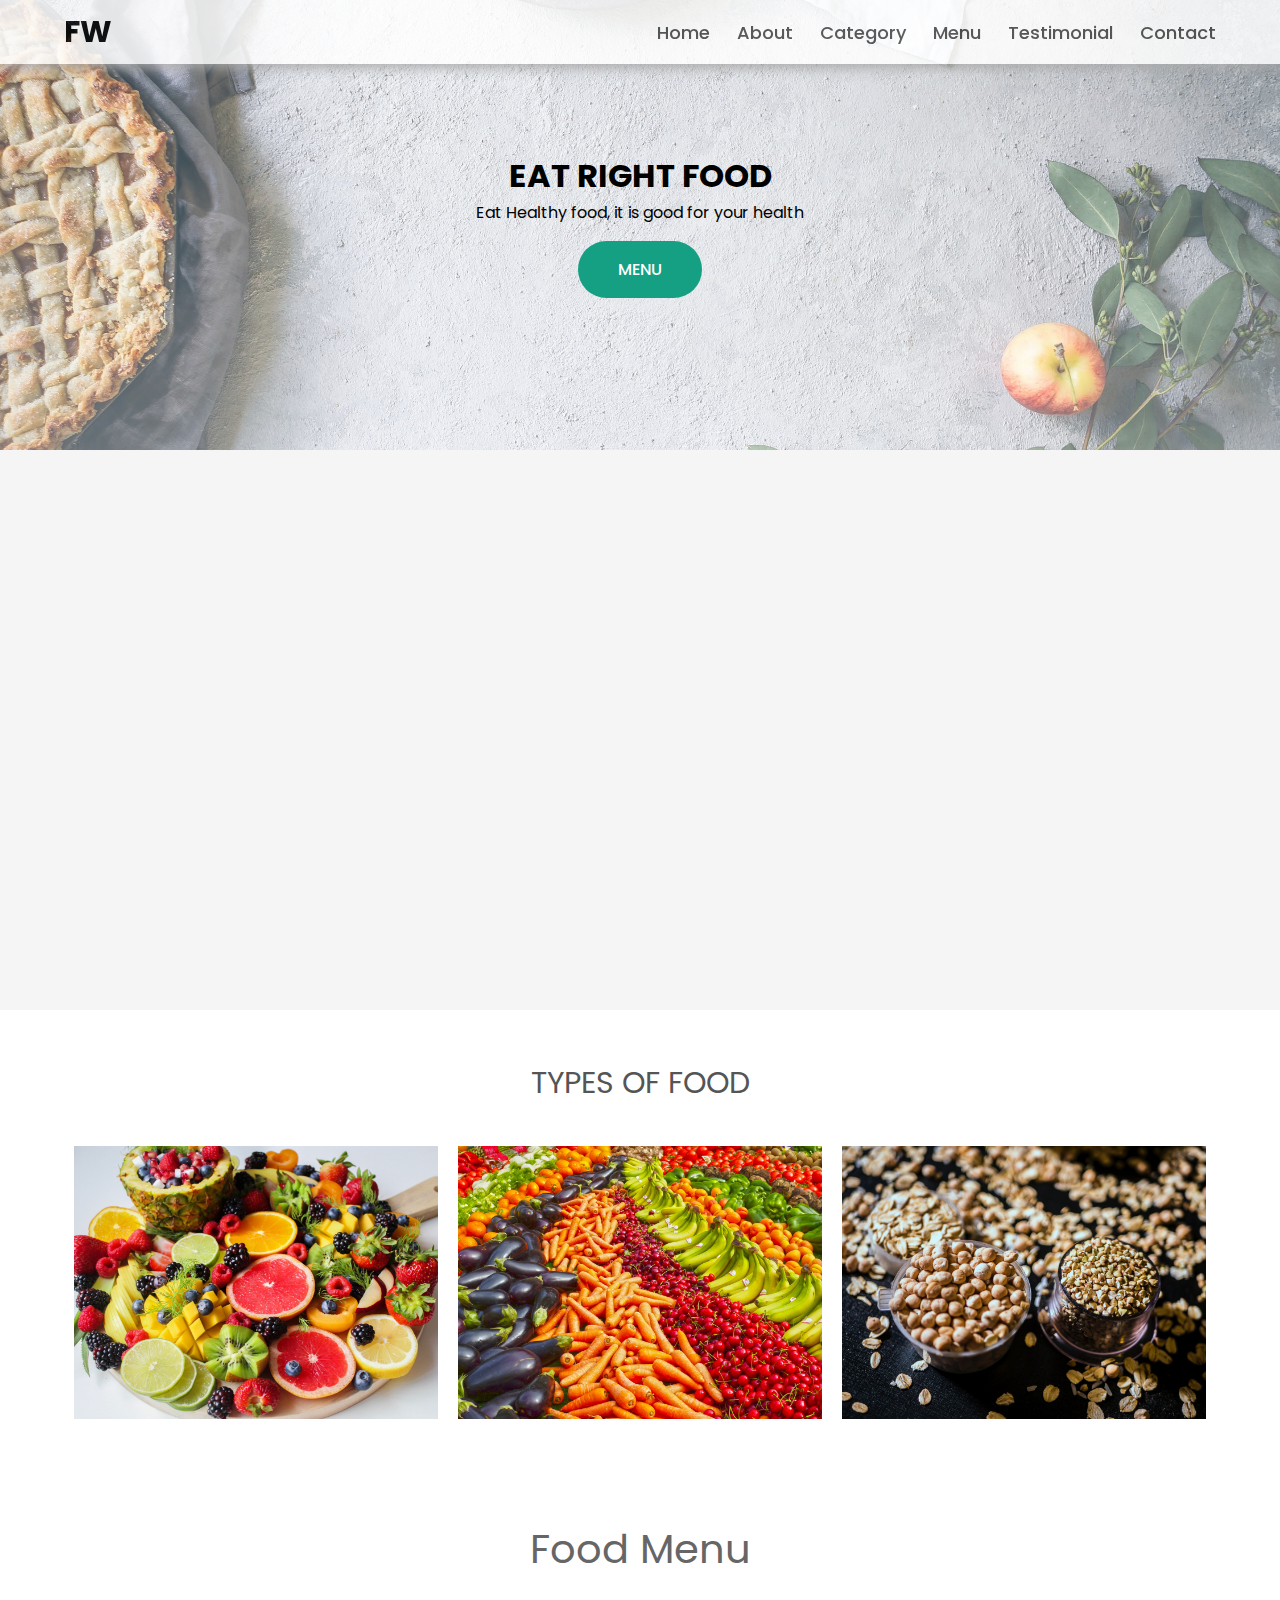
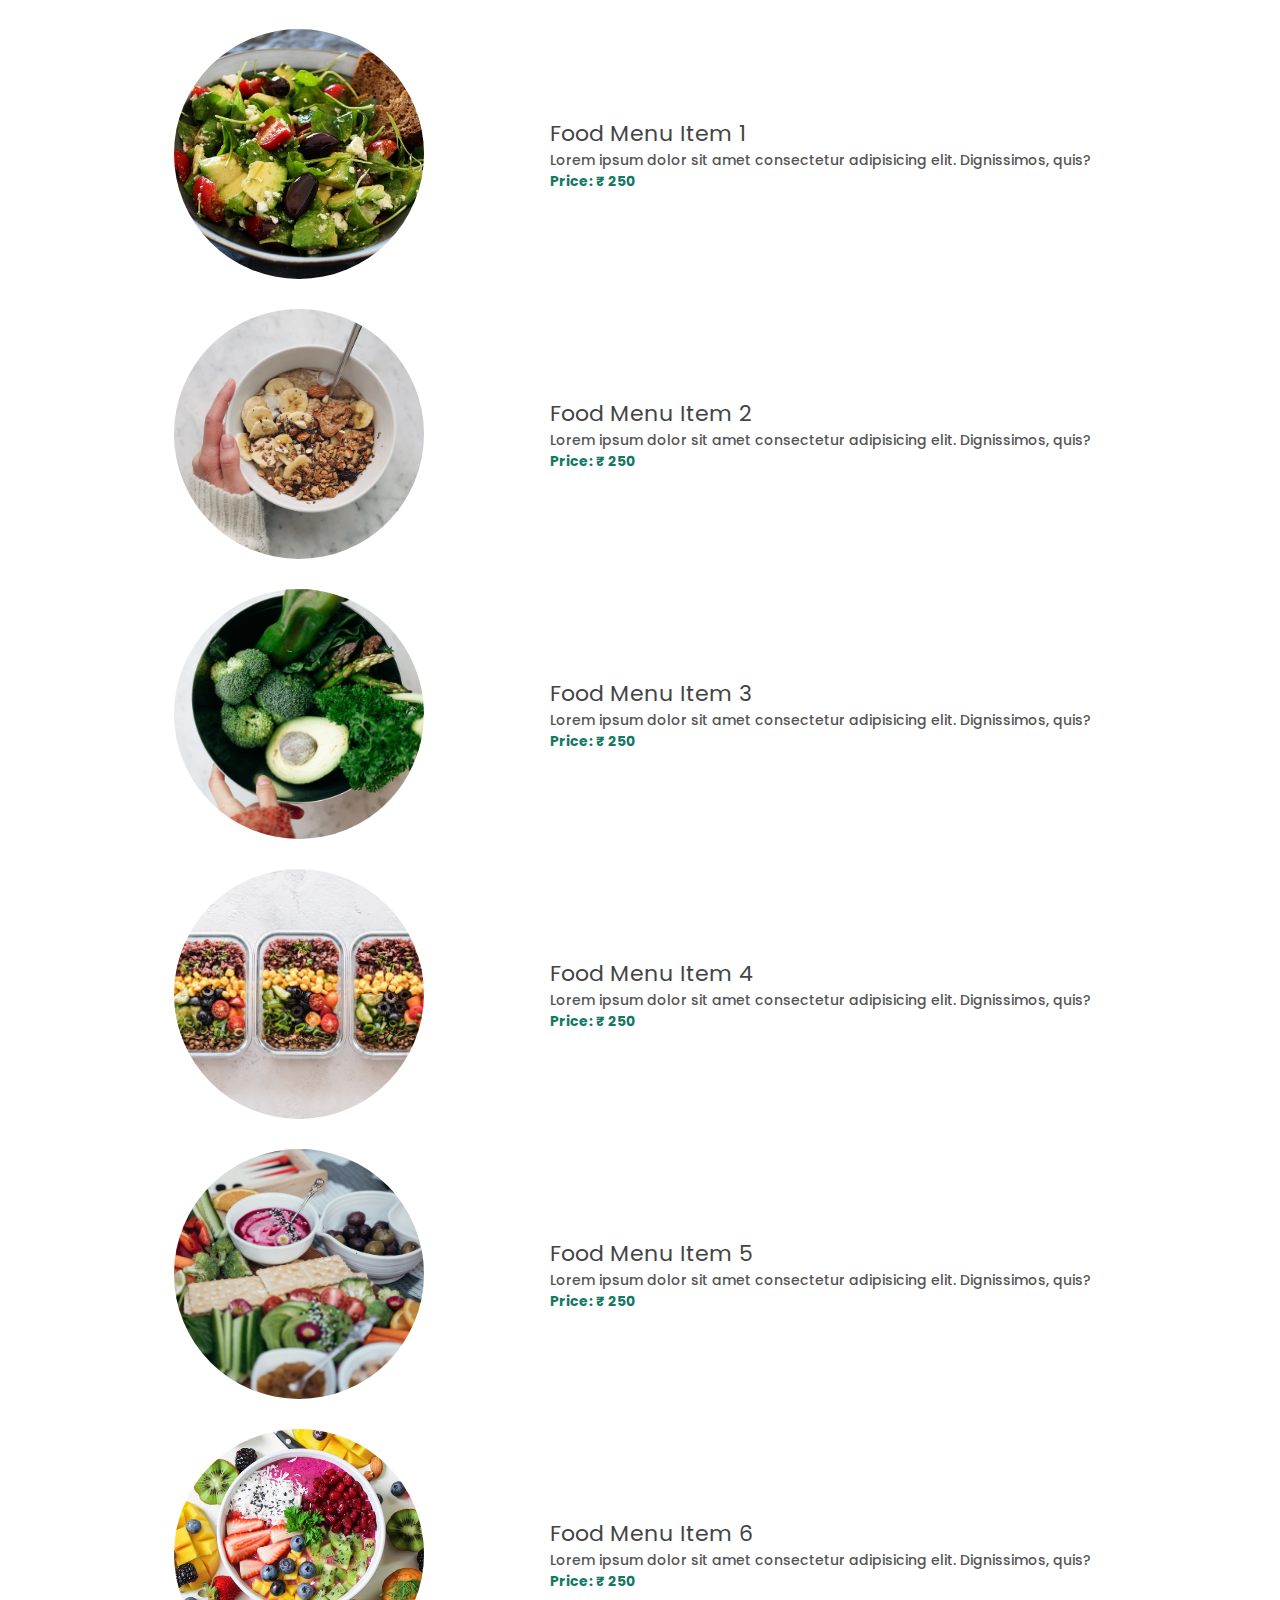
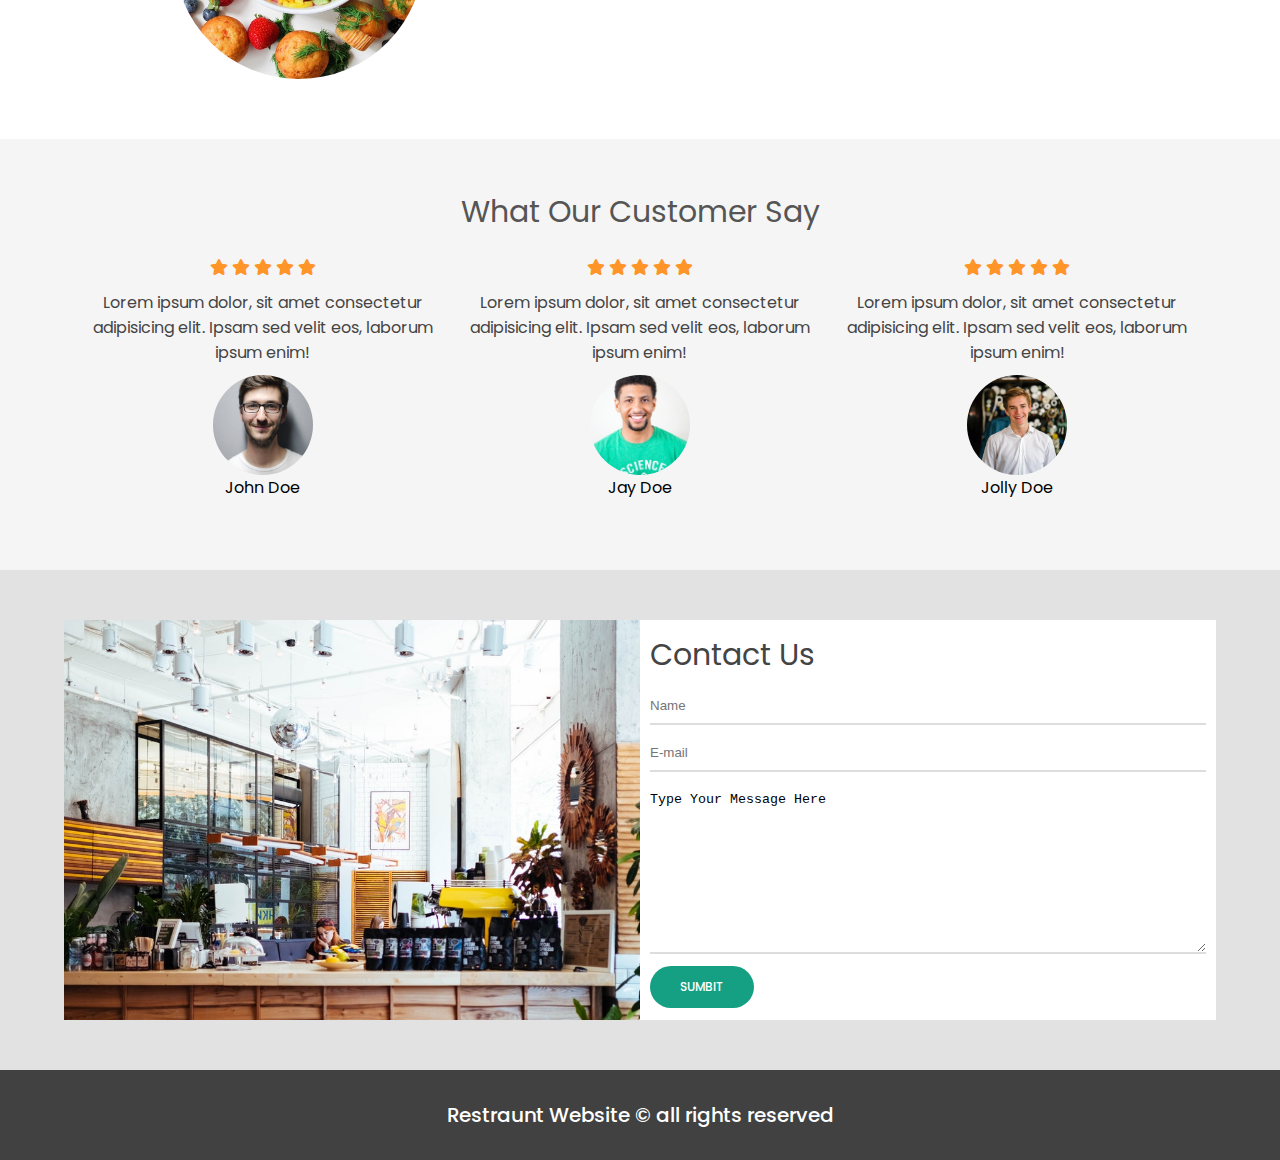
<file: Food Website/index.html>
<!DOCTYPE html>
<html lang="en">
  <head>
    <meta charset="UTF-8" />
    <meta http-equiv="X-UA-Compatible" content="IE=edge" />
    <meta name="viewport" content="width=device-width, initial-scale=1.0" />
    <link rel="stylesheet" href="style.css" />
    <link
      rel="stylesheet"
      href="https://cdnjs.cloudflare.com/ajax/libs/font-awesome/5.15.4/css/all.min.css"
      integrity="sha512-1ycn6IcaQQ40/MKBW2W4Rhis/DbILU74C1vSrLJxCq57o941Ym01SwNsOMqvEBFlcgUa6xLiPY/NS5R+E6ztJQ=="
      crossorigin="anonymous"
      referrerpolicy="no-referrer"
    />
    <title>Restraunt</title>
  </head>
  <body>
    <nav class="navbar">
      <div class="navbar-container container">
        <input type="checkbox" />
        <div class="hamburger-lines">
          <span class="line line1"></span>
          <span class="line line2"></span>
          <span class="line line3"></span>
        </div>
        <ul class="menu-items">
          <li><a href="#showcase">Home</a></li>
          <li><a href="#about">About</a></li>
          <li><a href="#food">Category</a></li>
          <li><a href="#food-menu">Menu</a></li>
          <li><a href="#testimonials">Testimonial</a></li>
          <li><a href="#contact">Contact</a></li>
        </ul>
        <h1 class="logo">FW</h1>
      </div>
    </nav>

    <section class="showcase-area" id="showcase">
      <div class="showcase-container">
        <h1 class="main-title">Eat Right Food</h1>
        <p>Eat Healthy food, it is good for your health</p>
        <a href="#food-menu" class="btn btn-primary">Menu</a>
      </div>
    </section>

    <section id="about">
      <div class="about-wrapper container">
        <div class="about-text">
          <p class="small">About Us</p>
          <h2>We've been making healhy food for last 10 years</h2>
          <p>
            Lorem ipsum dolor sit amet, consectetur adipisicing elit. Ipsum
            pariatur assumenda dolores voluptatem id necessitatibus laudantium
            dolorum doloremque qui molestiae ullam quaerat quam similique
            incidunt repudiandae architecto eligendi nisi deserunt fuga, eos
            iste doloribus. Quas adipisci ipsa nobis suscipit illo?
          </p>
        </div>
        <div class="about-img">
          <img src="img/about-photo.jpg" alt="About Us" />
        </div>
      </div>
    </section>

    <section id="food">
      <h2>Types of Food</h2>
      <div class="food-container container">
        <div class="food-type fruit">
          <div class="img-container">
            <img src="img/food1.jpg" alt="" />
            <div class="img-content">
              <h3>Fruit</h3>
              <a
                href="https://en.wikipedia.org/wiki/Fruit"
                class="btn btn-primary"
                target="_blank"
                >Learn More</a
              >
            </div>
          </div>
        </div>
        <div class="food-type vegetable">
          <div class="img-container">
            <img src="img/food2.jpg" alt="" />
            <div class="img-content">
              <h3>Vegetable</h3>
              <a
                href="https://en.wikipedia.org/wiki/Vegetable"
                class="btn btn-primary"
                target="_blank"
                >Learn More</a
              >
            </div>
          </div>
        </div>
        <div class="food-type grain">
          <div class="img-container">
            <img src="img/food3.jpg" alt="" />
            <div class="img-content">
              <h3>Grain</h3>
              <a
                href="https://en.wikipedia.org/wiki/Grain"
                class="btn btn-primary"
                target="_blank"
                >Learn More</a
              >
            </div>
          </div>
        </div>
      </div>
    </section>

    <section id="food-menu">
      <h2 class="food-menu-heading">Food Menu</h2>
      <div class="food-menu-container container">
        <div class="food-menu-item">
          <div class="food-image">
            <img src="img/food-menu1.jpg" alt="" />
          </div>
          <div class="food-description">
            <h2 class="food-title">Food Menu Item 1</h2>
            <p>
              Lorem ipsum dolor sit amet consectetur adipisicing elit.
              Dignissimos, quis?
            </p>
            <p class="food-price">Price: &#8377; 250</p>
          </div>
        </div>
        <div class="food-menu-item">
          <div class="food-image">
            <img src="img/food-menu2.jpg" alt="" />
          </div>
          <div class="food-description">
            <h2 class="food-title">Food Menu Item 2</h2>
            <p>
              Lorem ipsum dolor sit amet consectetur adipisicing elit.
              Dignissimos, quis?
            </p>
            <p class="food-price">Price: &#8377; 250</p>
          </div>
        </div>
        <div class="food-menu-item">
          <div class="food-image">
            <img src="img/food-menu3.jpg" alt="" />
          </div>
          <div class="food-description">
            <h2 class="food-title">Food Menu Item 3</h2>
            <p>
              Lorem ipsum dolor sit amet consectetur adipisicing elit.
              Dignissimos, quis?
            </p>
            <p class="food-price">Price: &#8377; 250</p>
          </div>
        </div>
        <div class="food-menu-item">
          <div class="food-image">
            <img src="img/food-menu4.jpg" alt="" />
          </div>
          <div class="food-description">
            <h2 class="food-title">Food Menu Item 4</h2>
            <p>
              Lorem ipsum dolor sit amet consectetur adipisicing elit.
              Dignissimos, quis?
            </p>
            <p class="food-price">Price: &#8377; 250</p>
          </div>
        </div>
        <div class="food-menu-item">
          <div class="food-image">
            <img src="img/food-menu5.jpg" alt="" />
          </div>
          <div class="food-description">
            <h2 class="food-title">Food Menu Item 5</h2>
            <p>
              Lorem ipsum dolor sit amet consectetur adipisicing elit.
              Dignissimos, quis?
            </p>
            <p class="food-price">Price: &#8377; 250</p>
          </div>
        </div>
        <div class="food-menu-item">
          <div class="food-image">
            <img src="img/food-menu6.jpg" alt="" />
          </div>
          <div class="food-description">
            <h2 class="food-title">Food Menu Item 6</h2>
            <p>
              Lorem ipsum dolor sit amet consectetur adipisicing elit.
              Dignissimos, quis?
            </p>
            <p class="food-price">Price: &#8377; 250</p>
          </div>
        </div>
      </div>
    </section>

    <section id="testimonials">
      <h2 class="testimonial-title">What Our Customer Say</h2>
      <div class="testimonial-container container">
        <div class="testimonial-box">
          <div class="star-rating">
            <span class="fa fa-star checked"></span>
            <span class="fa fa-star checked"></span>
            <span class="fa fa-star checked"></span>
            <span class="fa fa-star checked"></span>
            <span class="fa fa-star checked"></span>
          </div>
          <p class="testimonial-text">
            Lorem ipsum dolor, sit amet consectetur adipisicing elit. Ipsam sed
            velit eos, laborum ipsum enim!
          </p>
          <div class="customer-detail">
            <div class="customer-photo">
              <img src="img/male-photo1.jpg" alt="" />
            </div>
            <p class="customer-name">John Doe</p>
          </div>
        </div>
        <div class="testimonial-box">
          <div class="star-rating">
            <span class="fa fa-star checked"></span>
            <span class="fa fa-star checked"></span>
            <span class="fa fa-star checked"></span>
            <span class="fa fa-star checked"></span>
            <span class="fa fa-star checked"></span>
          </div>
          <p class="testimonial-text">
            Lorem ipsum dolor, sit amet consectetur adipisicing elit. Ipsam sed
            velit eos, laborum ipsum enim!
          </p>
          <div class="customer-detail">
            <div class="customer-photo">
              <img src="img/male-photo2.jpg" alt="" />
            </div>
            <p class="customer-name">Jay Doe</p>
          </div>
        </div>
        <div class="testimonial-box">
          <div class="star-rating">
            <span class="fa fa-star checked"></span>
            <span class="fa fa-star checked"></span>
            <span class="fa fa-star checked"></span>
            <span class="fa fa-star checked"></span>
            <span class="fa fa-star checked"></span>
          </div>
          <p class="testimonial-text">
            Lorem ipsum dolor, sit amet consectetur adipisicing elit. Ipsam sed
            velit eos, laborum ipsum enim!
          </p>
          <div class="customer-detail">
            <div class="customer-photo">
              <img src="img/male-photo3.jpg" alt="" />
            </div>
            <p class="customer-name">Jolly Doe</p>
          </div>
        </div>
      </div>
    </section>

    <section id="contact">
      <div class="contact-container container">
        <div class="contact-image">
          <img src="img/restraunt-image.jpg" alt="" />
        </div>
        <div class="form-container">
          <h2>Contact Us</h2>
          <input type="text" placeholder="Name" />
          <input type="email" placeholder="E-mail" />
          <textarea cols="30" rows="10" placeholder="Type">
Type Your Message Here</textarea
          >
          <a href="#" class="btn btn-primary">Sumbit</a>
        </div>
      </div>
    </section>

    <footer id="footer">
      <h2>Restraunt Website &copy; all rights reserved</h2>
    </footer>
    <script src="https://ajax.googleapis.com/ajax/libs/jquery/3.3.1/jquery.min.js"></script>
    <script>
      $(document).ready(function () {
        $("a").on("click", function (event) {
          if (this.hash !== "") {
            event.preventDefault();
            var hash = this.hash;
            $("html, body").animate(
              {
                scrollTop: $(hash).offset().top,
              },
              800,
              function () {
                window.location.hash = hash;
              }
            );
          }
        });
      });
    </script>
  </body>
</html>
</file>
<file: Food Website/style.css>
@import url('https://fonts.googleapis.com/css2?family=Poppins:wght@200;300;400;500;600;700&display=swap');

*,
*::after,
*::before{
    box-sizing: border-box;
    padding: 0;
    margin: 0;
}

html{
    font-size: 62.5%;
}

body{
    font-family: 'Poppins', sans-serif;
}

/* utility classes */
.container{
    max-width: 1200px;
    width: 90%;
    margin: auto;
}


.btn{
    display: inline-block;
    padding: 1em 2.5em;
    text-decoration: none;
    border-radius: 50px;
    cursor: pointer;
    outline: none;
    margin-top: 1em;
    text-transform: uppercase;
    font-weight: 500;
}

.btn-primary{
    color: #fff;
    background: #16a083;
}

.btn-primary:hover{
    background: #0d614f;
    transition: background 0.3s ease-in;
}

/* navbar styling */
/* for desktop mode */
.navbar input[type='checkbox'],
.navbar .hamburger-lines{
    display: none;
}

.navbar{
    box-shadow: 0px 5px 10px 0px #aaa;
    position: fixed;
    width: 100%;
    background: #fff;
    opacity: 0.85;
    z-index: 999;
}

.navbar-container{
    display: flex;
    justify-content: space-between;
    height: 64px;
    align-items: center;
}

.menu-items{
    order: 2;
    display: flex;
}

.logo{
    order: 1;
    font-size: 3rem;
}

.menu-items li{
    list-style: none;
    margin-left: 1.5em;
    font-size: 1.8rem;
}

.navbar a{
    text-decoration: none;
    color: #444;
    font-weight: 500; 
}

.navbar a:hover{
    color: #117964;
    transition: color 0.3s ease-in-out;
}


/* showcase styling */

.showcase-area{
    height: 50vh;
    background: linear-gradient(rgba(240,240,240,0.144), rgba(255,255,255,0.336)),url("img/header-image2.jpg");
    background-size: cover;
    background-position: center;
    background-repeat: no-repeat;
}

.showcase-container{
    display: flex;
    flex-direction: column;
    justify-content: center;
    align-items: center;
    height: 100%;
    font-size: 1.6rem;
}
.main-title{
    text-transform: uppercase;
}

/* about styling */

#about{
    padding: 50px 0;
    background: #f5f5f5;
}

.about-wrapper{
    display: flex;
    flex-wrap: wrap;
}

#about h2{
    font-size: 3.2rem;
}

#about p{
    font-size: 1.6rem;
    color: #555;
}

#about .small{
    font-size: 1.6rem;
    color: #666;
    font-weight: 600;
}

.about-img{
    flex: 1 1 400px;
    padding: 30px;
    transform: translateX(150%);
    animation: about-img-animation 1s ease-in-out forwards;
}

@keyframes about-img-animation{
    100%{
        transform: translate(0);
    }
}

.about-img img{
    display: block;
    height: 400px;
    max-width: 100%;
    margin: auto;
    object-fit: cover;
    object-position: right;
}

.about-text{
    flex: 1 1 400px;
    padding: 30px;
    margin: auto;
    transform: translateX(-150%);
    animation: about-text-animation 1s ease-in-out forwards;
}

@keyframes about-text-animation{
    100%{
        transform: translate(0);
    }
}

/* food category styling */

#food{
    padding: 5rem 0 10rem 0;
}

#food h2{
    font-size: 3rem;
    font-weight: 400;
    text-transform: uppercase;
    color: #555;
    text-align: center;
    margin-bottom: 4rem;
}
.food-container{
    display: flex;
    justify-content: space-between;
}

.food-type img{
    display: block;
    max-height: 300px;
    width: 100%;
    margin: auto;
    object-fit: cover;
    object-position: center;
}

.img-container{
    margin: 0 1rem;
    position: relative;
}

.img-content{
    position: absolute;
    top:70%;
    left: 50%;
    transform: translate(-50%, -50%);
    opacity: 0;
    z-index: 2;
    text-align: center;
    transition: all 0.3s ease-in-out 0.1s;
}

.img-content h3{
    color: #fff;
    font-size: 3rem;
}

.img-content a{
    font-size: 1.2rem;
}

.img-container::after{
    content: '';
    display: block;
    position: absolute;
    top: 0;
    left: 0;
    width: 100%;
    height: 100%;
    background: rgba(0, 0, 0, 0.871);
    opacity: 0;
    z-index: 1;
    transform: scaleY(0);
    transform-origin: 100% 100%;
    transition: all 0.3s ease-in-out;
}

.img-container:hover::after{
    opacity: 1;
    transform: scaleY(1);
}

.img-container:hover .img-content{
    opacity: 1;
    top:40%;
}

/* food menu styling */

.food-menu-heading{
    text-align: center;
    font-size: 4rem;
    font-weight: 400;
    color: #666;
}

.food-menu-container{
    display: flex;
    flex-wrap: wrap;
    padding: 50px 0 30px 0;
}

.food-menu-item{
    display: flex;
    flex: 1 1 600px;
    justify-content: space-evenly;
    margin-bottom: 3rem;
}

.food-description{
    margin: auto 1.5rem;
}

.food-title{
   font-size: 2.2rem;
   font-weight: 400;
   color: #444;
}
 
.food-description p{
    font-size: 1.4rem;
    font-weight: 500;
    color: #555;
} 

.food-description .food-price{
    font-weight: bold;
    color: #117964;
}

.food-menu-item .food-image img{
    display: block;
    width: 250px;
    height: 250px;
    border-radius: 50%;
    object-fit: cover;
    object-position: center;
}

/* testimonial styling */

#testimonials{
    background: #f5f5f5;
    padding: 5rem 0rem;
}   

.testimonial-title{
    text-align: center;
    font-size: 3rem;
    font-weight: 400;
    color: #555;
}

.testimonial-container{
    display: flex;
    justify-content: space-between;
    font-size: 1.6rem;
    padding: 1rem;
}

.testimonial-container .checked{
    color: #FF9529;
}

.customer-photo img{
    display: block;
    width: 100px;
    height: 100px;
    border-radius: 50%;
    object-fit: cover;
    margin: auto;
}


.testimonial-box{
    padding: 1rem;
    text-align: center;
    
}

.testimonial-box .testimonial-text{
    color: #444;
    margin: 1rem 0;
}

#contact{
    padding: 5rem 0;
    background: rgb(226, 226, 226);
}

.contact-container{
    display: flex;
    background: #fff;
}

.contact-image{
    width: 50%;
}

.contact-image img{
    display: block;
    height: 400px;
    object-fit: cover;
    object-position: center;
    width: 100%;
}

.form-container{
    padding: 1rem;
    width: 50%;
    margin: auto;
}

.form-container input{
    display: block;
    width: 100%;
    border: none;
    border-bottom: 2px solid #ddd;
    padding: 1rem 0;
    box-shadow: none;
    outline: none;
    margin-bottom: 1rem;
    color: #444;
    font-weight: 500;
}

.form-container textarea{
    display: block;
    width: 100%;
    border: none;
    border-bottom: 2px solid #ddd;
    padding: 1rem 0;
}

.form-container h2{
    font-size: 3rem;
    font-weight: normal;
    color: #444;
    margin-bottom: 1rem;
}

.form-container a{
    font-size: 1.2rem;
}

/* footer styling */

#footer h2{
    text-align: center;
    font-size: 2rem;
    padding: 3rem;
    font-weight: 500;
    color: #fff;
    background: rgb(65, 65, 65);
}

/*media queires*/
@media(max-width: 768px){
    .navbar{
        opacity: 0.95;
    }

    .navbar-container{
        display: block;
        position: relative;
        height: 64px;
    }
    .navbar-container input[type='checkbox']{
        position: absolute;
        display: block;
        height: 32px;
        width: 40px;
        top: 20px;
        left: 0px;
        z-index: 5;
        opacity: 0;
    }
    .navbar-container .hamburger-lines{
        display: block;
        height: 32px;
        width: 40px;
        position: absolute;
        top: 20px;
        z-index: 2;
        display: flex;
        flex-direction: column;
        justify-content: space-between;
    }
    .navbar-container .hamburger-lines .line{
        display: block;
        height: 4px;
        width: 100%;
        border-radius: 10px;
        background: #333333;
    }
    .navbar-container .hamburger-lines .line1{
        transform-origin: left;
        transition: transform 0.4s ease-in-out;
    }
    .navbar-container .hamburger-lines .line2{
        transition: transform 0.4s ease-in-out;
    }
    .navbar-container .hamburger-lines .line3{
        transform-origin: left;
        transition: transform 0.4s ease-in-out;
    }
    .navbar .menu-items{
        padding-top: 100px;
        background: #fff;
        height: 100vh;
        max-width: 300px;
        transform: translate(-150%);
        flex-direction: column;
        margin-left: -40px;
        padding-left: 50px;
        transition: transform 0.5s ease-in-out;
        box-shadow: 5px 0px 10px 0px #aaa;
    }
    .navbar .menu-items li{
        margin-bottom: 3rem;
        font-size: 2rem;
        font-weight: 500;
    }
    .logo{
        position: absolute;
        top: 10px;
        right: 15px;
        font-size: 3rem;
    }
    .navbar-container input[type='checkbox']:checked ~ .menu-items{
        transform: translateX(0);
    }
    .navbar-container input[type='checkbox']:checked ~ .hamburger-lines .line1{
        transform: rotate(45deg);
    }
    .navbar-container input[type='checkbox']:checked ~ .hamburger-lines .line2{
        transform: scaleY(0);
    }
    .navbar-container input[type='checkbox']:checked ~ .hamburger-lines .line3{
        transform: rotate(-45deg);
    }
    /* food category */
    .food-container{
        flex-direction: column;
        align-items: stretch;
    }
    
    /* food category */
    .food-container{
        flex-direction: column;
        align-items: stretch;
    }
    .food-type:not(:last-child){
        margin-bottom: 3rem;
    }
    .food-type{
        box-shadow: 5px 5px 10px 0px #aaa;
    }
    .img-container{
        margin: 0;
    }
}

@media(max-width:500px){
    html{
        font-size: 50%;
    }
    .testimonial-container{
        flex-direction: column;
        text-align: center;
    }

    .food-menu-container img{
        margin: auto;
    }
    .food-menu-item{
        flex-direction: column;
        text-align: center;
    }
    .contact-container{
        display: flex;
        flex-direction: column;
    }
    .form-container{
        width: 90%;
    }
    .contact-image{
        width: 90%;
        margin: 3rem auto;
    }
}

@media (orientation:landscape) and (max-height: 500px){
    .showcase-area{
        height: 50vmax;
    }
}
</file>
